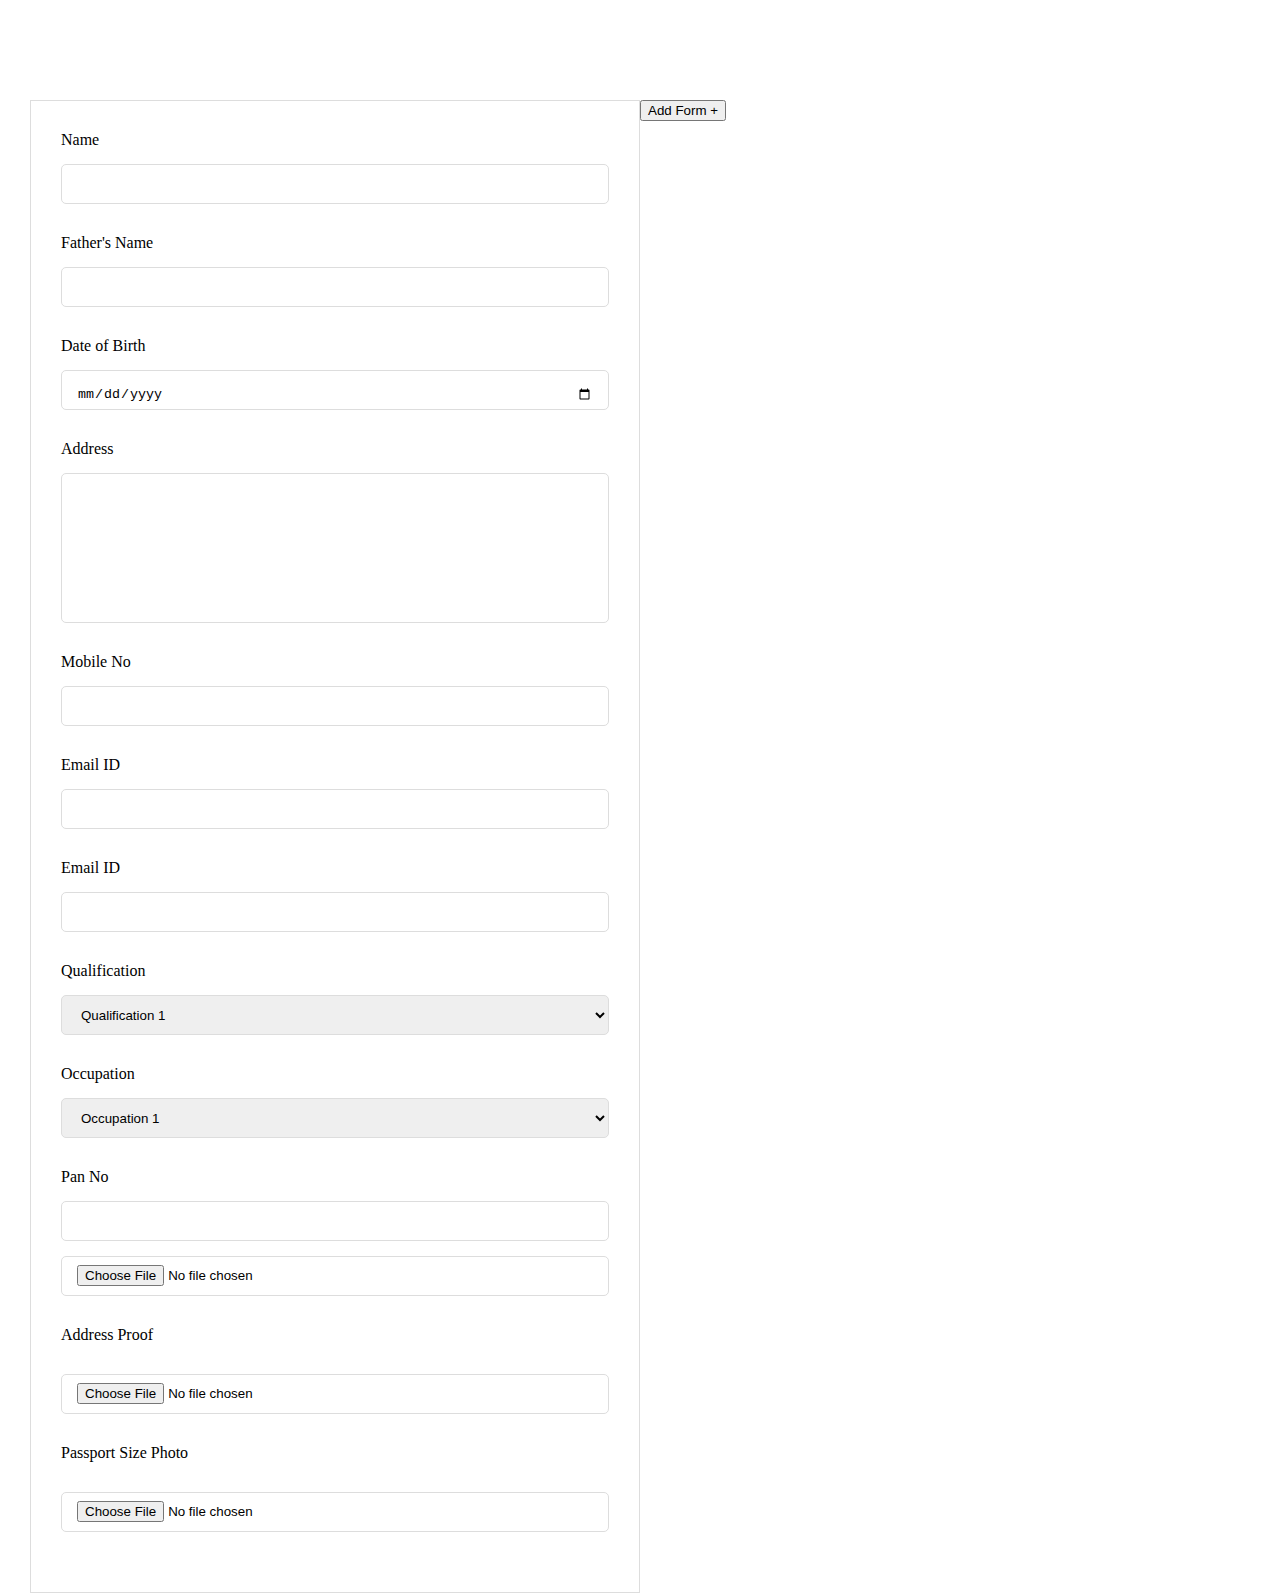
<file: index.html>
<!DOCTYPE html>
<html lang="en">
<head>
    <meta charset="UTF-8">
    <meta name="viewport" content="width=device-width, initial-scale=1.0">
    <title>Document</title>
    <link rel="stylesheet" href="css/form.css">
</head>
<body>

    <div class="container">
        <section>
            <div class="form-back" id="selec">
                <div class="portion">
                    <label for="name">Name</label>
                    <input type="text" id="name">
                </div>
                <div class="portion">
                    <label for="fname">Father's Name</label>
                    <input type="text" id="fname">
                </div>
                <div class="portion">
                    <label for="dob">Date of Birth</label>
                    <input type="date" id="dob">
                </div>
                <div class="portion">
                    <label for="address">Address</label>
                    <textarea name="address" id="address" ></textarea>
                </div>
                <div class="portion">
                    <label for="mob">Mobile No</label>
                    <input type="text" id="mob">
                </div>
                <div class="portion">
                    <label for="email">Email ID</label>
                    <input type="email" id="email">
                </div>
                <div class="portion">
                    <label for="email">Email ID</label>
                    <input type="email" id="email">
                </div>
                <div class="portion">
                    <label for="qualification">Qualification</label>
                    <select name="qualification" id="qualification">
                        <option value="Qualification 1">Qualification 1</option>
                        <option value="Qualification 1">Qualification 1</option>
                        <option value="Qualification 1">Qualification 1</option>
                        <option value="Qualification 1">Qualification 1</option>
                    </select>
                </div>
                <div class="portion">
                    <label for="occupation">Occupation</label>
                    <select name="occupation" id="occupation">
                        <option value="Occupation 1">Occupation 1</option>
                        <option value="Occupation 1">Occupation 1</option>
                        <option value="Occupation 1">Occupation 1</option>
                        <option value="Occupation 1">Occupation 1</option>
                    </select>
                </div>
                <div class="portion">
                    <label for="pan">Pan No</label>
                    <input type="text" id="pan">
                    <input type="file" id="panUpload">
                </div>
                <div class="portion">
                    <label for="pan">Address Proof</label>
                    <input type="file" id="panUpload">
                </div>
                <div class="portion">
                    <label for="pan">Passport Size Photo</label>
                    <input type="file" id="panUpload">
                </div>                
            </div>
            <button id="add-form">Add Form +</button>
        </section>
        
    </div>
    <script src="https://ajax.googleapis.com/ajax/libs/jquery/3.4.1/jquery.min.js"></script>
    <script>
        $(document).ready(function(){
            $('#add-form').click(function(){
                $('#selec').append(
                    
                    '<div class="form-back"><div class="portion"><label for="name">Name</label><input type="text" id="name"></div><div class="portion"><label for="fname">Father s Name</label><input type="text" id="fname"></div><div class="portion"> <label for="dob">Date of Birth</label><input type="date" id="dob"></div> <div class="portion"><label for="address">Address</label><textarea name="address" id="address" ></textarea></div><div class="portion"><label for="mob">Mobile No</label><input type="text" id="mob"></div><div class="portion"><label for="email">Email ID</label><input type="email" id="email"></div><div class="portion"><label for="email">Email ID</label><input type="email" id="email"></div><div class="portion"><label for="qualification">Qualification</label><select name="qualification" id="qualification"><option value="Qualification 1">Qualification 1</option><option value="Qualification 1">Qualification 1</option><option value="Qualification 1">Qualification 1</option><option value="Qualification 1">Qualification 1</option></select></div><div class="portion"><label for="occupation">Occupation</label><select name="occupation" id="occupation"><option value="Occupation 1">Occupation 1</option><option value="Occupation 1">Occupation 1</option><option value="Occupation 1">Occupation 1</option><option value="Occupation 1">Occupation 1</option></select></div><div class="portion"><label for="pan">Pan No</label><input type="text" id="pan"><input type="file" id="panUpload"></div><div class="portion"><label for="pan">Address Proof</label><input type="file" id="panUpload"></div><div class="portion"><label for="pan">Passport Size Photo</label><input type="file" id="panUpload"></div></div>'
                );
            })
        })
    </script>
</body>
</html>
</file>
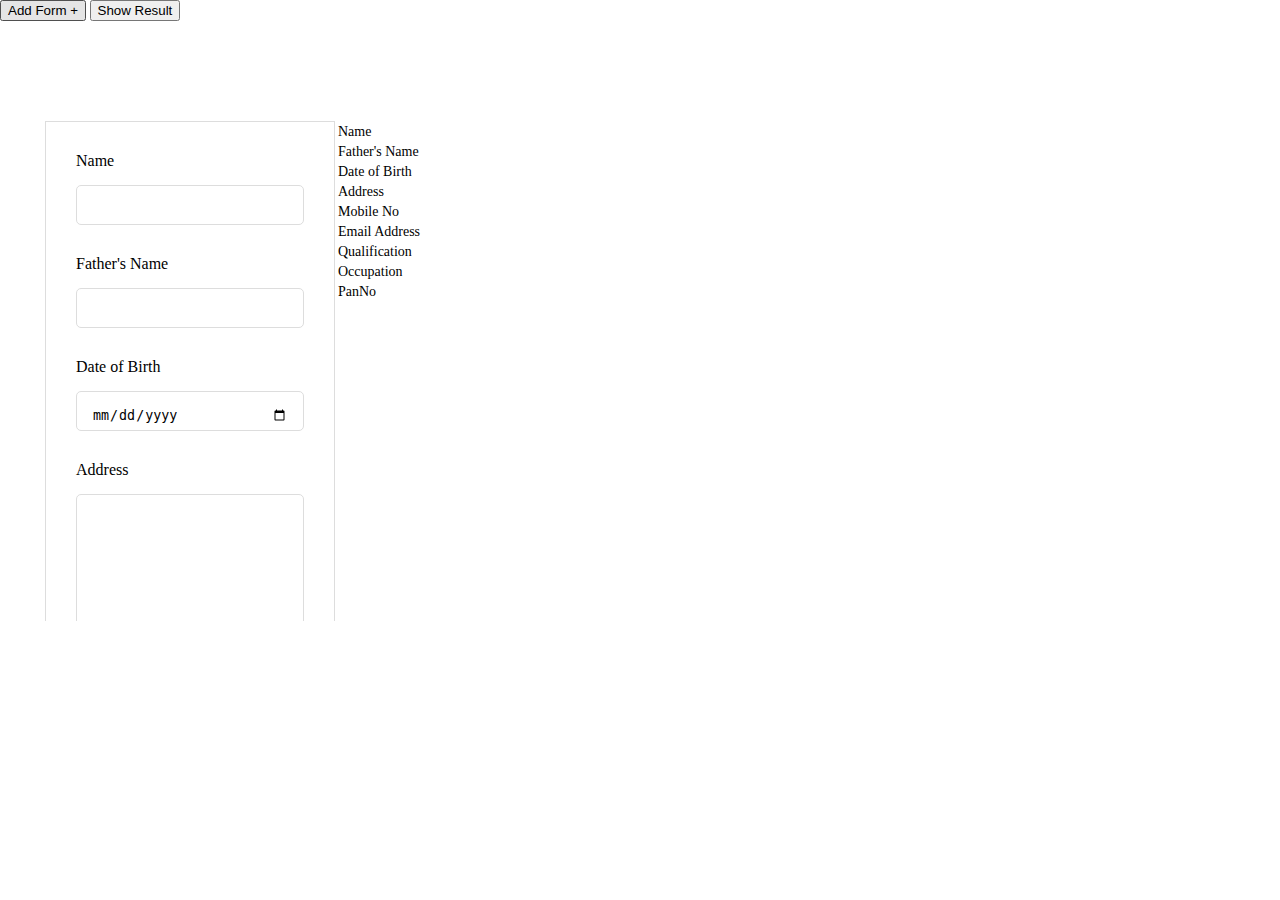
<file: index2.html>
<!DOCTYPE html>
<html lang="en">
<head>
    <meta charset="UTF-8">
    <meta name="viewport" content="width=device-width, initial-scale=1.0">
    <title>Document</title>
    <link rel="stylesheet" href="css/form.css">
</head>
<body>
    <button id="add-form">Add Form +</button>
    <button class="get">Show Result</button>  
    <div class="container">
        <section id="selec">
            <div class="form-port">
                <div class="form-back">                    
                    <div class="portion">
                        <label for="name">Name</label>
                        <input type="text" id="name0" class="namec" data-no="0">
                    </div>
                    <div class="portion">
                        <label for="fname">Father's Name</label>
                        <input type="text" id="fname0" data-no="0">
                    </div>
                    <div class="portion">
                        <label for="dob">Date of Birth</label>
                        <input type="date" id="dob0" data-no="0">
                    </div>
                    <div class="portion">
                        <label for="address">Address</label>
                        <textarea name="address" id="address0" data-no="0"></textarea>
                    </div>
                    <div class="portion">
                        <label for="mob">Mobile No</label>
                        <input type="text" id="mob0" data-no="0">
                    </div>
                    <div class="portion">
                        <label for="email">Email ID</label>
                        <input type="email" id="email0" data-no="0">
                    </div>
                    <div class="portion">
                        <label for="qualification">Qualification</label>
                        <select name="qualification" id="qualification0" data-no="0">
                            <option value="Qualification 1">Qualification 1</option>
                            <option value="Qualification 1">Qualification 1</option>
                            <option value="Qualification 1">Qualification 1</option>
                            <option value="Qualification 1">Qualification 1</option>
                        </select>
                    </div>
                    <div class="portion">
                        <label for="occupation">Occupation</label>
                        <select name="occupation" id="occupation0" data-no="0">
                            <option value="Occupation 1">Occupation 1</option>
                            <option value="Occupation 1">Occupation 1</option>
                            <option value="Occupation 1">Occupation 1</option>
                            <option value="Occupation 1">Occupation 1</option>
                        </select>
                    </div>
                    <div class="portion">
                        <label for="pan">Pan No</label>
                        <input type="text" id="panno0" data-no="0">
                        <input type="file" id="panUpload0" data-no="0">
                    </div>
                    <div class="portion">
                        <label for="pan">Address Proof</label>
                        <input type="file" id="panUpload0" data-no="0">
                    </div>
                    <div class="portion">
                        <label for="pan">Passport Size Photo</label>
                        <input type="file" id="panUpload0" data-no="0">
                    </div>           
                </div>
                <div class="resule">
                    <div class="poertin">
                        <table>
                            <tr>
                                <td>Name</td>
                                <td id="showname0" class="shownamec"></td>
                            </tr>
							<tr>
                                <td>Father's Name</td>
                                <td id="showfname0" class="showfname"></td>
                            </tr>
							<tr>
                                <td>Date of Birth</td>
                                <td id="showdob0" class="showdob"></td>
                            </tr>
							<tr>
                                <td>Address</td>
                                <td id="showaddress0" class="showaddress"></td>
                            </tr>
							<tr>
                                <td>Mobile No</td>
                                <td id="showmob0" class="showmob"></td>
                            </tr>
							<tr>
                                <td>Email Address</td>
                                <td id="showemail0" class="showemail"></td>
                            </tr>
							<tr>
                                <td>Qualification</td>
                                <td id="showqualification0" class="showqualification"></td>
                            </tr>
							<tr>
                                <td>Occupation</td>
                                <td id="showoccupation0" class="showoccupation"></td>
                            </tr>
							<tr>
                                <td>PanNo</td>
                                <td id="showpanno0" class="showpan"></td>
                            </tr>
                        </table>
                    </div>
                </div>
                
                
                
            </div>           
        </section>
        
    </div>
    <script src="https://ajax.googleapis.com/ajax/libs/jquery/3.4.1/jquery.min.js"></script>
    <script src="js/app.js"></script>
</body>
</html>
</file>
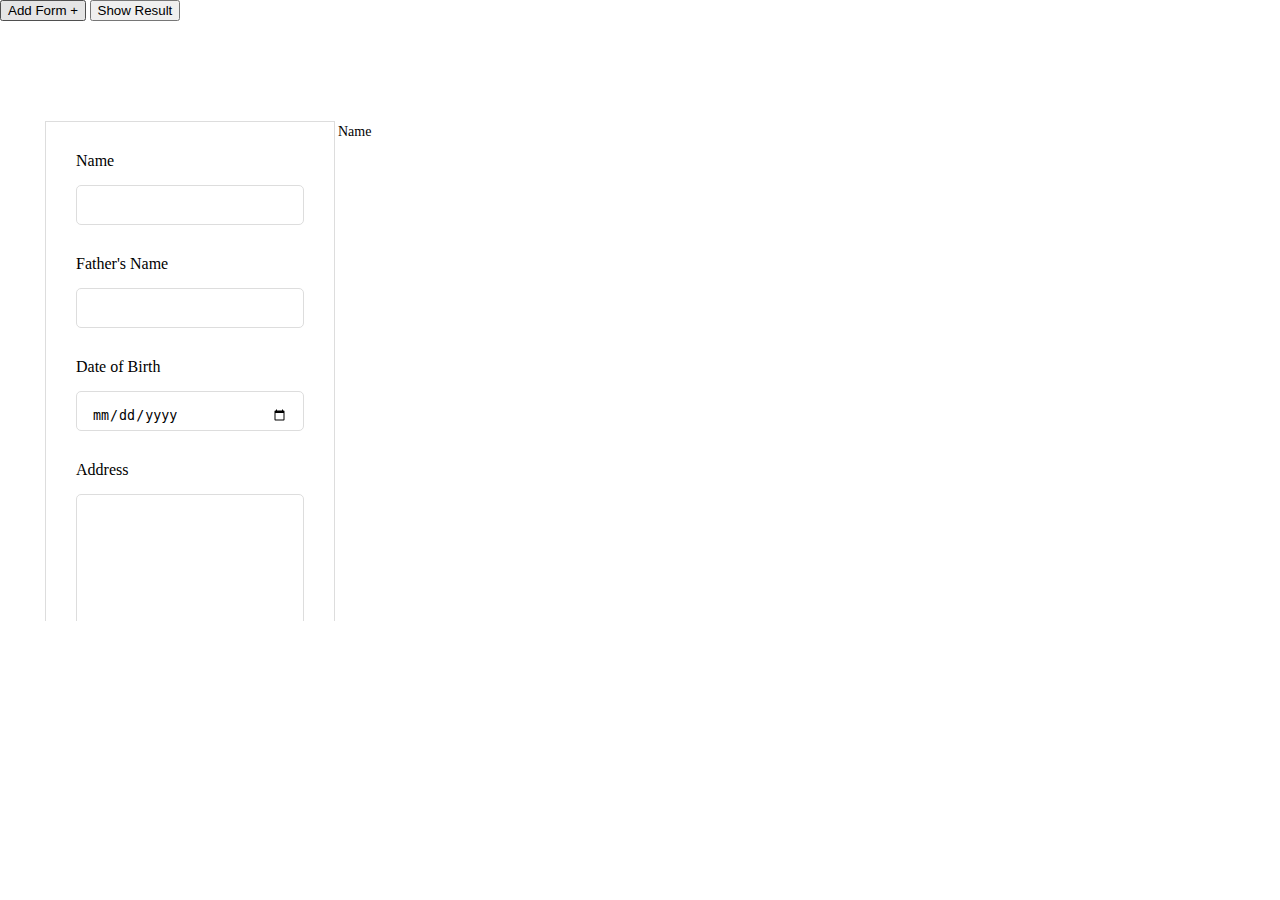
<file: index3.html>
<!DOCTYPE html>
<html lang="en">
<head>
    <meta charset="UTF-8">
    <meta name="viewport" content="width=device-width, initial-scale=1.0">
    <title>Document</title>
    <link rel="stylesheet" href="css/form.css">
</head>
<body>
    <button id="add-form">Add Form +</button>
    <button class="get" onclick="getset();">Show Result</button>
    <div class="container">
        <section id="selec">
            <div class="form-port">
                <div class="form-back">
                    <div class="portion">
                        <label for="name">Name</label>
                        <input type="text" id="name" class="namec">
                    </div>
                    <div class="portion">
                        <label for="fname">Father's Name</label>
                        <input type="text" id="fname">
                    </div>
                    <div class="portion">
                        <label for="dob">Date of Birth</label>
                        <input type="date" id="dob">
                    </div>
                    <div class="portion">
                        <label for="address">Address</label>
                        <textarea name="address" id="address" ></textarea>
                    </div>
                    <div class="portion">
                        <label for="mob">Mobile No</label>
                        <input type="text" id="mob">
                    </div>
                    <div class="portion">
                        <label for="email">Email ID</label>
                        <input type="email" id="email">
                    </div>
                    <div class="portion">
                        <label for="email">Email ID</label>
                        <input type="email" id="email">
                    </div>
                    <div class="portion">
                        <label for="qualification">Qualification</label>
                        <select name="qualification" id="qualification">
                            <option value="Qualification 1">Qualification 1</option>
                            <option value="Qualification 1">Qualification 1</option>
                            <option value="Qualification 1">Qualification 1</option>
                            <option value="Qualification 1">Qualification 1</option>
                        </select>
                    </div>
                    <div class="portion">
                        <label for="occupation">Occupation</label>
                        <select name="occupation" id="occupation">
                            <option value="Occupation 1">Occupation 1</option>
                            <option value="Occupation 1">Occupation 1</option>
                            <option value="Occupation 1">Occupation 1</option>
                            <option value="Occupation 1">Occupation 1</option>
                        </select>
                    </div>
                    <div class="portion">
                        <label for="pan">Pan No</label>
                        <input type="text" id="pan">
                        <input type="file" id="panUpload">
                    </div>
                    <div class="portion">
                        <label for="pan">Address Proof</label>
                        <input type="file" id="panUpload">
                    </div>
                    <div class="portion">
                        <label for="pan">Passport Size Photo</label>
                        <input type="file" id="panUpload">
                    </div>           
                </div>
                <div class="resule">
                    <div class="poertin">
                        <table>
                            <tr>
                                <td>Name</td>
                                <td id="showname" class="shownamec"></td>
                            </tr>
                        </table>
                    </div>
                </div>
                
                
                
            </div>           
        </section>
        
    </div>
    <script src="https://ajax.googleapis.com/ajax/libs/jquery/3.4.1/jquery.min.js"></script>
    <script>
        $(document).ready(function(){
            

            $('#add-form').click(function(){
                $('#selec').clone().appendTo('.container');
            });
        });
        
        function getset(){
            var test = $('.namec').val();
                $('.shownamec').html(test);
        }
        
    </script>
</body>
</html>
</file>
<file: css/form.css>
*{ box-sizing: border-box;}
body{ margin: 0; padding: 0; font-size: 14px;}
.clear{ clear: both;}
section{ margin: 100px 0 0 0; width: 100%; padding:0 15px float: left; }
.container{  margin: 0 auto; padding: 0 30px;}
.form-back{ width: 50%;  margin: 0 0 0 0; padding: 30px;  border: #ddd 1px solid; float: left;}
.form-port{ width: 50%; padding: 0 15px;  margin: 0 0 30px 0;height: 500px; overflow: auto; float: left; }
.form-back .portion{ width: 100%; height: auto; margin: 0 0 30px 0; float: left;}
.form-back .portion label { margin: 0 0 15px 0; font-size: 16px; float: left;}

.form-back .portion input[type="text"]{ width: 100%; height: 40px; margin: 0; padding: 0 15px; border: #ddd 1px solid; border-radius: 5px; float: left; outline-style: none;}
.form-back .portion input[type="email"]{ width: 100%; height: 40px; margin: 0; padding: 0 15px; border: #ddd 1px solid; border-radius: 5px; float: left; outline-style: none;}
.form-back .portion input[type="date"]{ width: 100%; height: 40px; margin: 0; padding: 9px 15px 0 15px; border: #ddd 1px solid; border-radius: 5px; float: left; outline-style: none;}
.form-back .portion input[type="email"]{ width: 100%; height: 40px; margin: 0; padding: 0 15px; border: #ddd 1px solid; border-radius: 5px; float: left; outline-style: none;}
.form-back .portion select{ width: 100%; height: 40px; margin: 0; padding: 0 15px; border: #ddd 1px solid; border-radius: 5px; float: left; outline-style: none;}
.form-back .portion textarea{ width: 100%; height: 150px; margin: 0; padding:15px; border: #ddd 1px solid; border-radius: 5px; float: left; outline-style: none; resize: none;}
.form-back .portion input[type="file"]{ width: 100%; height: 40px; margin: 15px 0 0 0; padding: 8px 15px 0; border: #ddd 1px solid; border-radius: 5px; float: left; outline-style: none;}
.form-back .portion select.form-back .portion input[type="email"]{ width: 100%; height: 40px; margin: 0; padding: 0 15px; border: #ddd 1px solid; border-radius: 5px; float: left; outline-style: none;}
</file>
